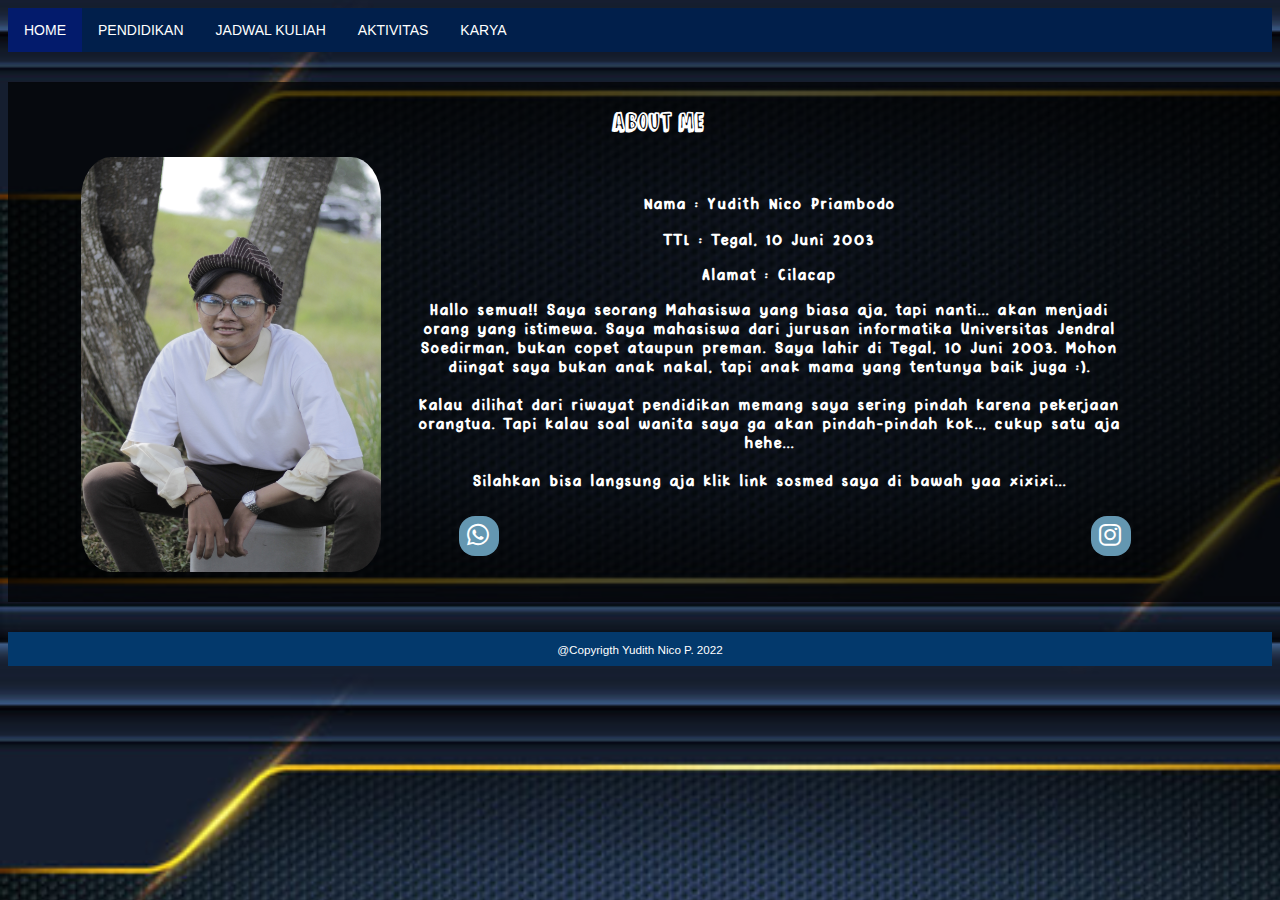
<file: index.html>
<!doctype html>
<html lang="en">
  <head>
    <meta charset="utf-8">
    <meta name="viewport" content="width=device-width, initial-scale=1, shrink-to-fit=no">
    <link rel="stylesheet" href="styles/styles.css" >
    <link rel="stylesheet" href="https://cdnjs.cloudflare.com/ajax/libs/font-awesome/6.1.1/css/all.min.css">
    <title>Yudith Nico P.</title>
  </head>
  <body>
      <ul>
        <li class="active"><a href="index.html">HOME</a></li>
        <li><a href="pendidikan.html">PENDIDIKAN</a></li>
        <li><a href="jadwal.html">JADWAL KULIAH</a></li>
        <li><a href="aktivitas.html">AKTIVITAS</a></li>
        <li><a href="karya.html">KARYA</a></li>
      </ul>
    <div class="back">
      <h1 class="text"><br>ABOUT ME</h1>
      <div class="sebelahan">
          <img class="ftprofile" src="images/foto.jpg">
        <div class="biodata">
          <h3>Nama : Yudith Nico Priambodo</h3>
          <h3>TTL : Tegal, 10 Juni 2003</h3>
          <h3>Alamat : Cilacap</h3>
          <h3>Hallo semua!! Saya seorang Mahasiswa yang biasa aja, tapi nanti... akan menjadi orang yang istimewa. Saya mahasiswa dari jurusan informatika Universitas Jendral Soedirman, bukan copet ataupun preman. Saya lahir di Tegal, 10 Juni 2003. Mohon diingat saya bukan anak nakal, tapi anak mama yang tentunya baik juga :). <br><br> Kalau dilihat dari riwayat pendidikan memang saya sering pindah karena pekerjaan orangtua. Tapi kalau soal wanita saya ga akan pindah-pindah kok.., cukup satu aja hehe... <br><br> Silahkan bisa langsung aja klik link sosmed saya di bawah yaa xixixi... </h3>
          <div class="social">
            <a class="tombol" href="https://wa.me/62082314744505">
              <i class="fab fa-whatsapp"></i>
            </a>
            <a class="tombol" href="https://www.instagram.com/yunic.io/">
              <i class="fab fa-instagram"></i>
            </a>
          </div>
      </div>
    </div>
    </div>

  </body>
<footer>
  <div class="footer">
    <small>@Copyrigth Yudith Nico P. 2022</small>
  </div>
</footer>
</html>
</file>
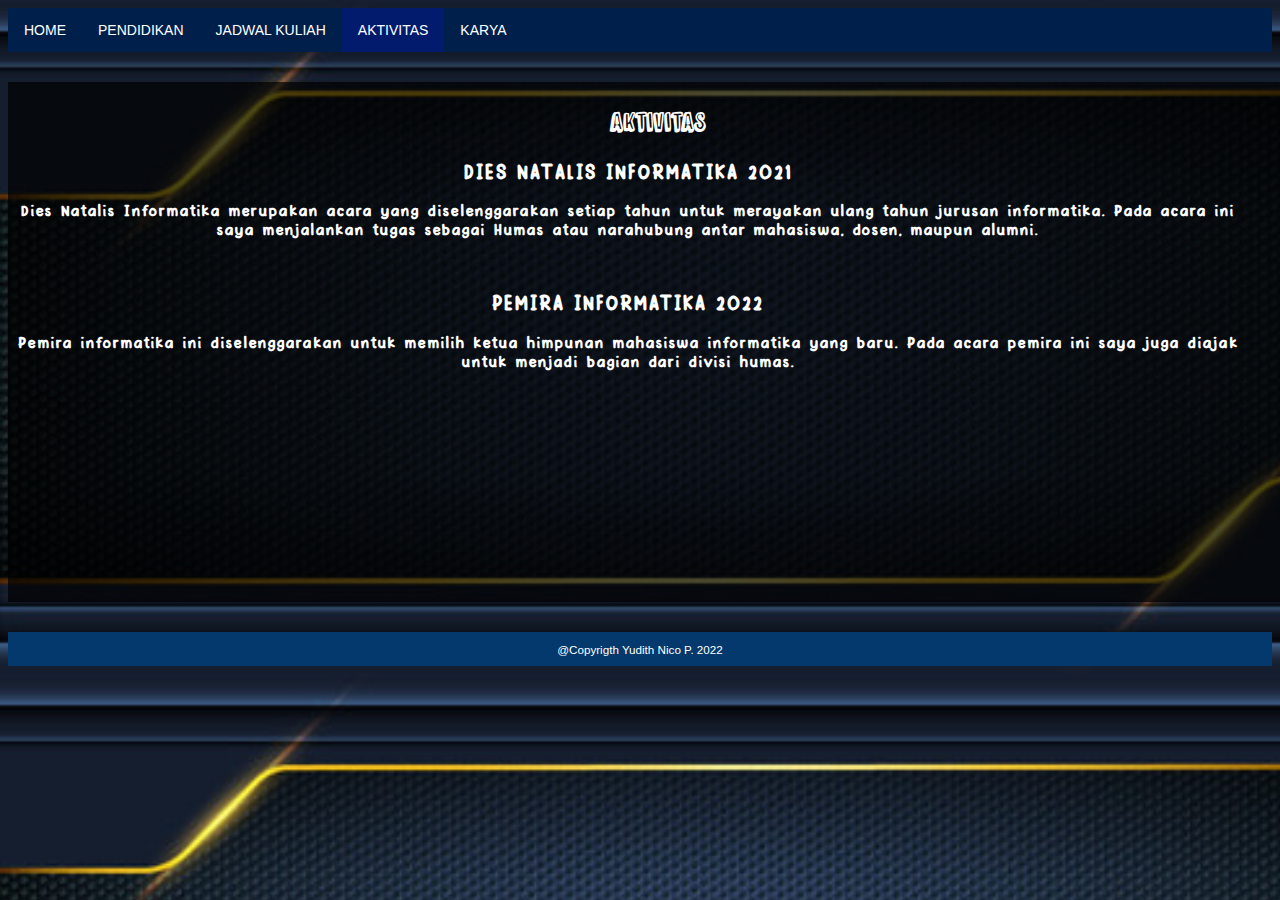
<file: aktivitas.html>
<!doctype html>
<html lang="en">
  <head>
    <meta charset="utf-8">
    <meta name="viewport" content="width=device-width, initial-scale=1, shrink-to-fit=no">
    <link rel="stylesheet" href="styles/styles.css" >
    <link rel="stylesheet" href="https://cdnjs.cloudflare.com/ajax/libs/font-awesome/6.1.1/css/all.min.css">
    <title>Yudith Nico P.</title>
  </head>
  <body>
    <ul>
      <li><a href="index.html">HOME</a></li>
      <li><a href="pendidikan.html">PENDIDIKAN</a></li>
      <li><a href="jadwal.html">JADWAL KULIAH</a></li>
      <li class="active"><a href="aktivitas.html">AKTIVITAS</a></li>
      <li><a href="karya.html">KARYA</a></li>
    </ul>
    <div class="back">
      <h1 class="text"><br>AKTIVITAS</h1>
      <div class="biodata">
        <h2>DIES NATALIS INFORMATIKA 2021</h2>
        <h3>Dies Natalis Informatika merupakan acara yang diselenggarakan setiap tahun untuk merayakan ulang tahun jurusan informatika. Pada acara ini saya menjalankan tugas sebagai Humas atau narahubung antar mahasiswa, dosen, maupun alumni. </h3>
        <br>
        <h2>PEMIRA INFORMATIKA 2022</h2>
        <h3>Pemira informatika ini diselenggarakan untuk memilih ketua himpunan mahasiswa informatika yang baru. Pada acara pemira ini saya juga diajak untuk menjadi bagian dari divisi humas. </h3>
      </div>
    </div>
  </body>
  <footer>
    <div class="footer">
      <small>@Copyrigth Yudith Nico P. 2022</small>
    </div>
  </footer>
</html>
</file>
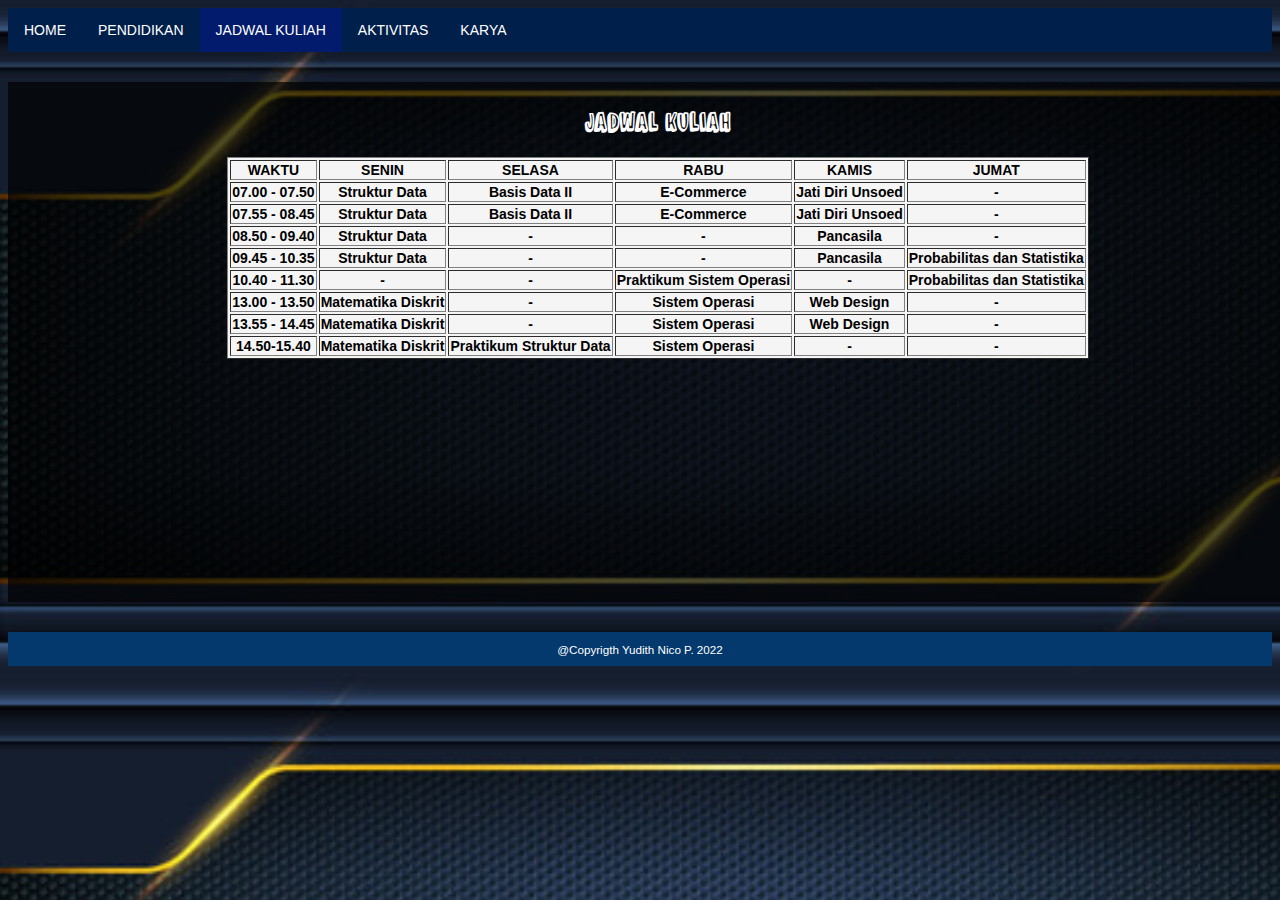
<file: jadwal.html>
<!doctype html>
<html lang="en">
  <head>
    <meta charset="utf-8">
    <meta name="viewport" content="width=device-width, initial-scale=1, shrink-to-fit=no">
    <link rel="stylesheet" href="styles/styles.css" >
    <link rel="stylesheet" href="https://cdnjs.cloudflare.com/ajax/libs/font-awesome/6.1.1/css/all.min.css">
    <title>Yudith Nico P.</title>
  </head>

  <body>
    <ul>
      <li><a href="index.html">HOME</a></li>
      <li><a href="pendidikan.html">PENDIDIKAN</a></li>
      <li class="active"><a href="jadwal.html">JADWAL KULIAH</a></li>
      <li><a href="aktivitas.html">AKTIVITAS</a></li>
      <li><a href="karya.html">KARYA</a></li>
    </ul>
    <div class="back">
      <h1 class="text"><br>JADWAL KULIAH</h1>
    <table border= style="width:100%; text-align: center;">
      <tr>
        <th>WAKTU</th>
        <th>SENIN</th>
        <th>SELASA</th>
        <th>RABU</th>
        <th>KAMIS</th>
        <th>JUMAT</th>
      </tr>
      <tr>
        <th>07.00 - 07.50</th>
        <th>Struktur Data</th>
        <th>Basis Data II</th>
        <th>E-Commerce</th>
        <th>Jati Diri Unsoed</th>
        <th>-</th>
      </tr>
      <tr>
        <th>07.55 - 08.45</th>
        <th>Struktur Data</th>
        <th>Basis Data II</th>
        <th>E-Commerce</th>
        <th>Jati Diri Unsoed</th>
        <th>-</th>
      </tr>
      <tr>
        <th>08.50 - 09.40</th>
        <th>Struktur Data</th>
        <th>-</th>
        <th>-</th>
        <th>Pancasila</th>
        <th>-</th>
      </tr>
    </tr>
    <tr>
      <th>09.45 - 10.35</th>
      <th>Struktur Data</th>
      <th>-</th>
      <th>-</th>
      <th>Pancasila</th>
      <th>Probabilitas dan Statistika</th>
    </tr>
    <tr>
      <th>10.40 - 11.30</th>
      <th>-</th>
      <th>-</th>
      <th>Praktikum Sistem Operasi</th>
      <th>-</th>
      <th>Probabilitas dan Statistika</th>
    </tr>
    <tr>
      <th>13.00 - 13.50</th>
      <th>Matematika Diskrit</th>
      <th>-</th>
      <th>Sistem Operasi</th>
      <th>Web Design</th>
      <th>-</th>
    </tr>
    <tr>
      <th>13.55 - 14.45</th>
      <th>Matematika Diskrit</th>
      <th>-</th>
      <th>Sistem Operasi</th>
      <th>Web Design</th>
      <th>-</th>
    </tr>
    <tr>
      <th>14.50-15.40</th>
      <th>Matematika Diskrit</th>
      <th>Praktikum Struktur Data</th>
      <th>Sistem Operasi</th>
      <th>-</th>
      <th>-</th>
    </tr>
  </table>
    </div>
  </body>
  <footer>
    <div class="footer">
      <small>@Copyrigth Yudith Nico P. 2022</small>
    </div>
  </footer>
</html>
</file>
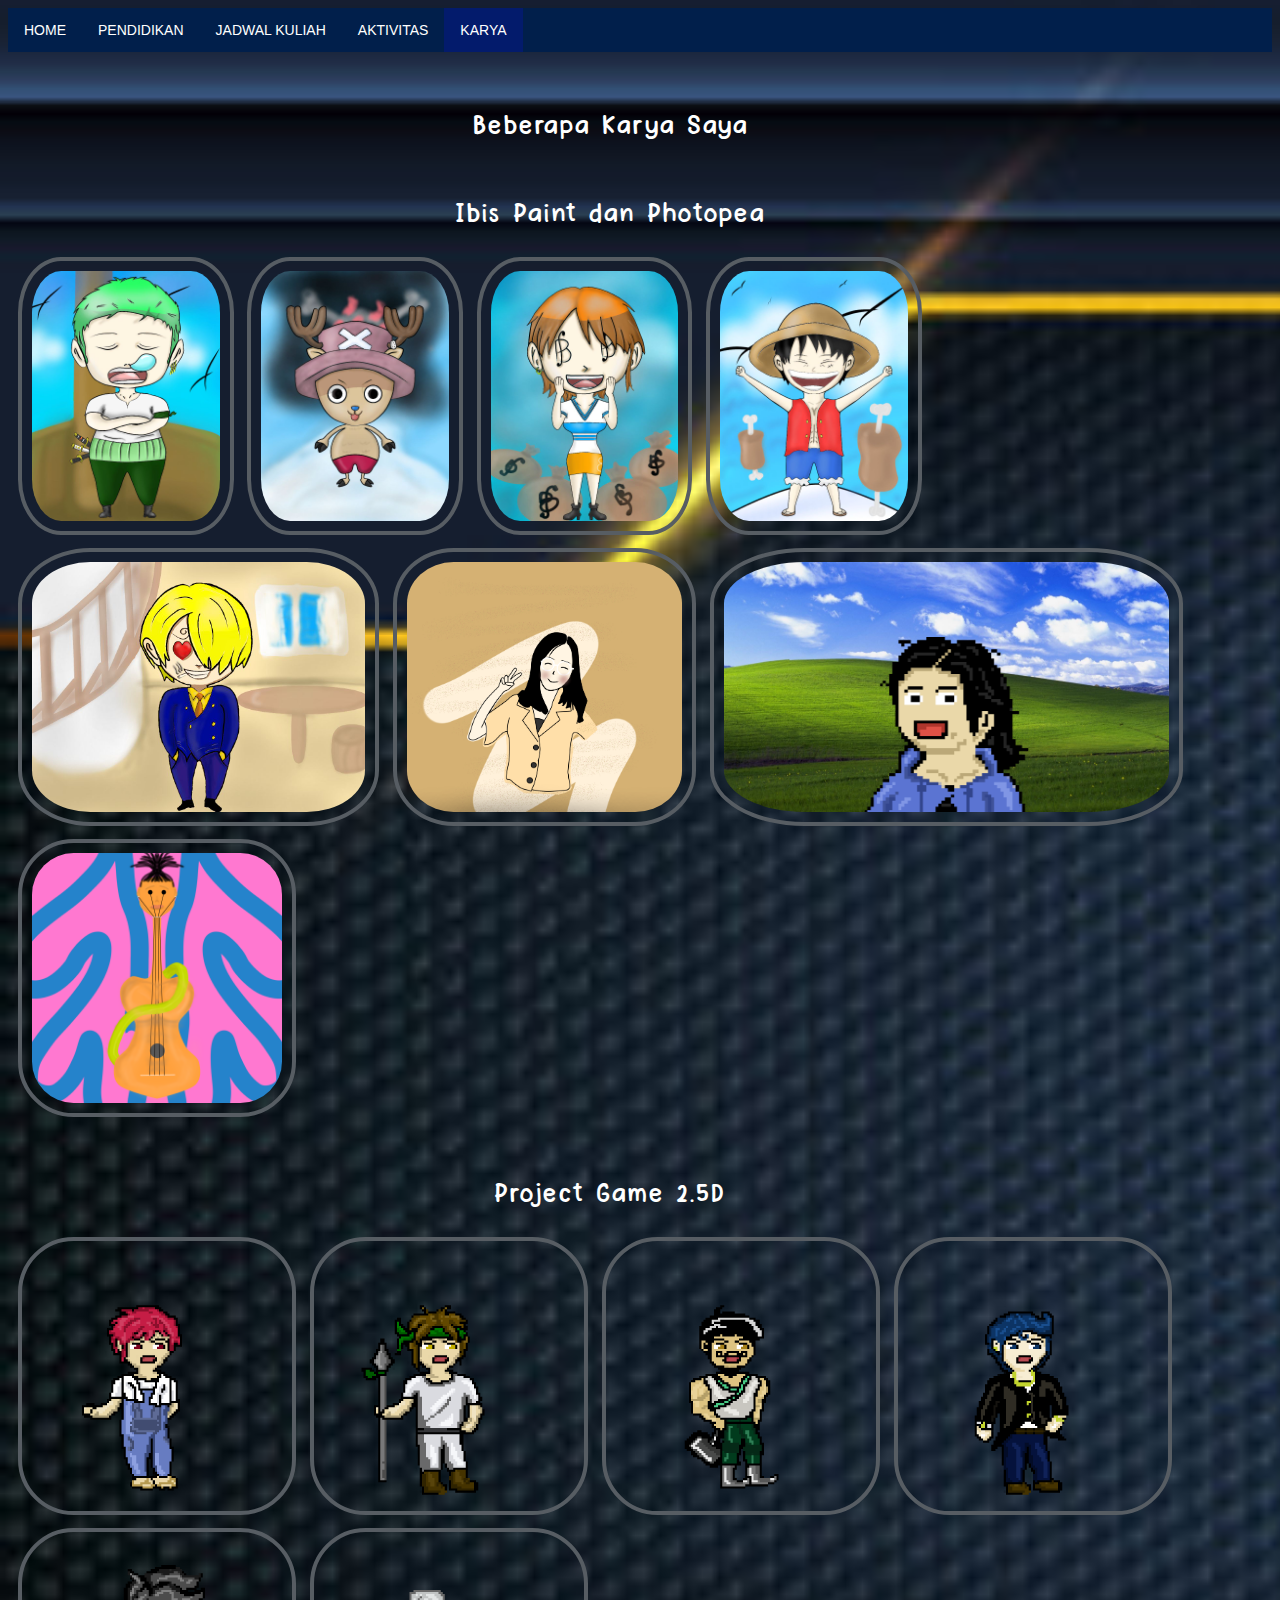
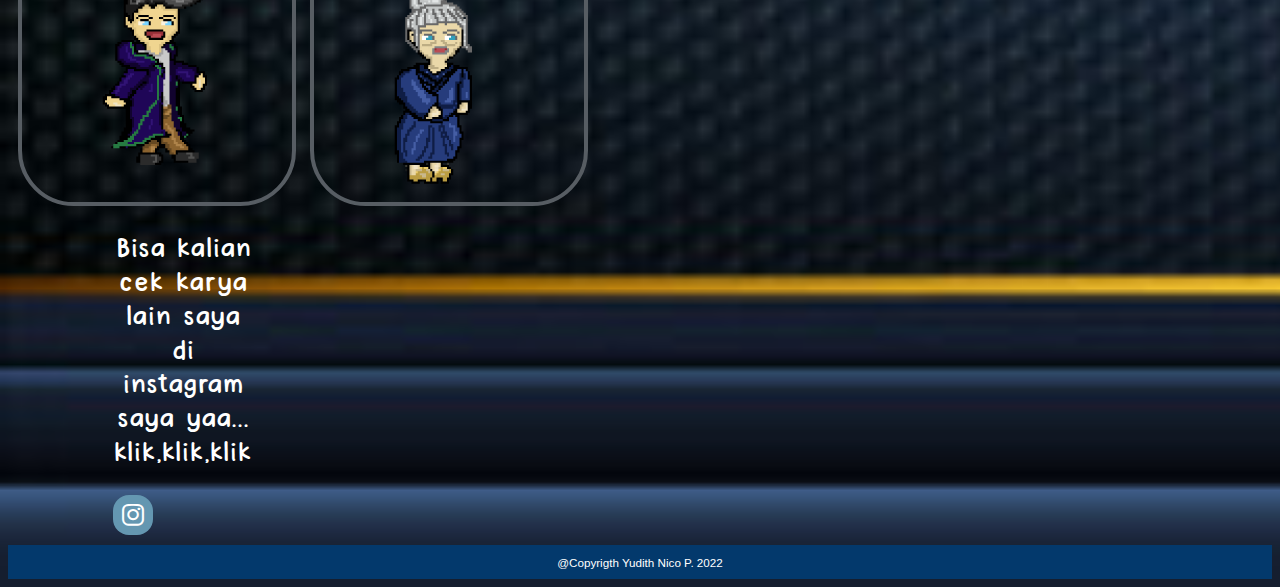
<file: karya.html>
<!doctype html>
<html lang="en">
  <head>
    <meta charset="utf-8">
    <meta name="viewport" content="width=device-width, initial-scale=1, shrink-to-fit=no">
    <link rel="stylesheet" href="styles/styles.css" >
    <link rel="stylesheet" href="https://cdnjs.cloudflare.com/ajax/libs/font-awesome/6.1.1/css/all.min.css">
    <title>Yudith Nico P.</title>
  </head>
  <body>
    <ul>
      <li><a href="index.html">HOME</a></li>
      <li><a href="pendidikan.html">PENDIDIKAN</a></li>
      <li><a href="jadwal.html">JADWAL KULIAH</a></li>
      <li><a href="aktivitas.html">AKTIVITAS</a></li>
      <li class="active"><a href="karya.html">KARYA</a></li>
    </ul>
    <div>
      <h1 class="biodata"><br>Beberapa Karya Saya</h1>
      <h1 class="biodata"><br>Ibis Paint dan Photopea</h1>
          <img class="karya" src="images/zoro.jpeg">
          <img class="karya" src="images/chopper.jpeg">
          <img class="karya" src="images/Nami 2.jpeg">
          <img class="karya" src="images/Luffy.jpeg">
          <img class="karya" src="images/Sanji.jpeg">
          <img class="karya" src="images/girls.png">
          <img class="karya" src="images/Gue 1.png">
          <img class="karya" src="images/ebonyol.png">
      <h1 class="biodata"><br>Project Game 2.5D</h1>
      <img class="karya" src="images/Juan2.png">
      <img class="karya" src="images/Penjaga2.png">
      <img class="karya" src="images/smith2.png">
      <img class="karya" src="images/pelayan toko emas2.png">
      <img class="karya" src="images/william.png">
      <img class="karya" src="images/nenek.png">
      <br>
    </div>
    <div class="social">
      <div class="social">
        <br>
        <br>
        <h1 class="biodata">Bisa kalian cek karya lain saya di instagram saya yaa... klik,klik,klik</h1>
        <a class="tombol" href="https://www.instagram.com/nellocin.id/">
          <i class="fab fa-instagram"></i>
        </a>
      </div>
    </div>
  </body>
  <footer>
    <div class="footer">
      <small>@Copyrigth Yudith Nico P. 2022</small>
    </div>
  </footer>
</html>
</file>
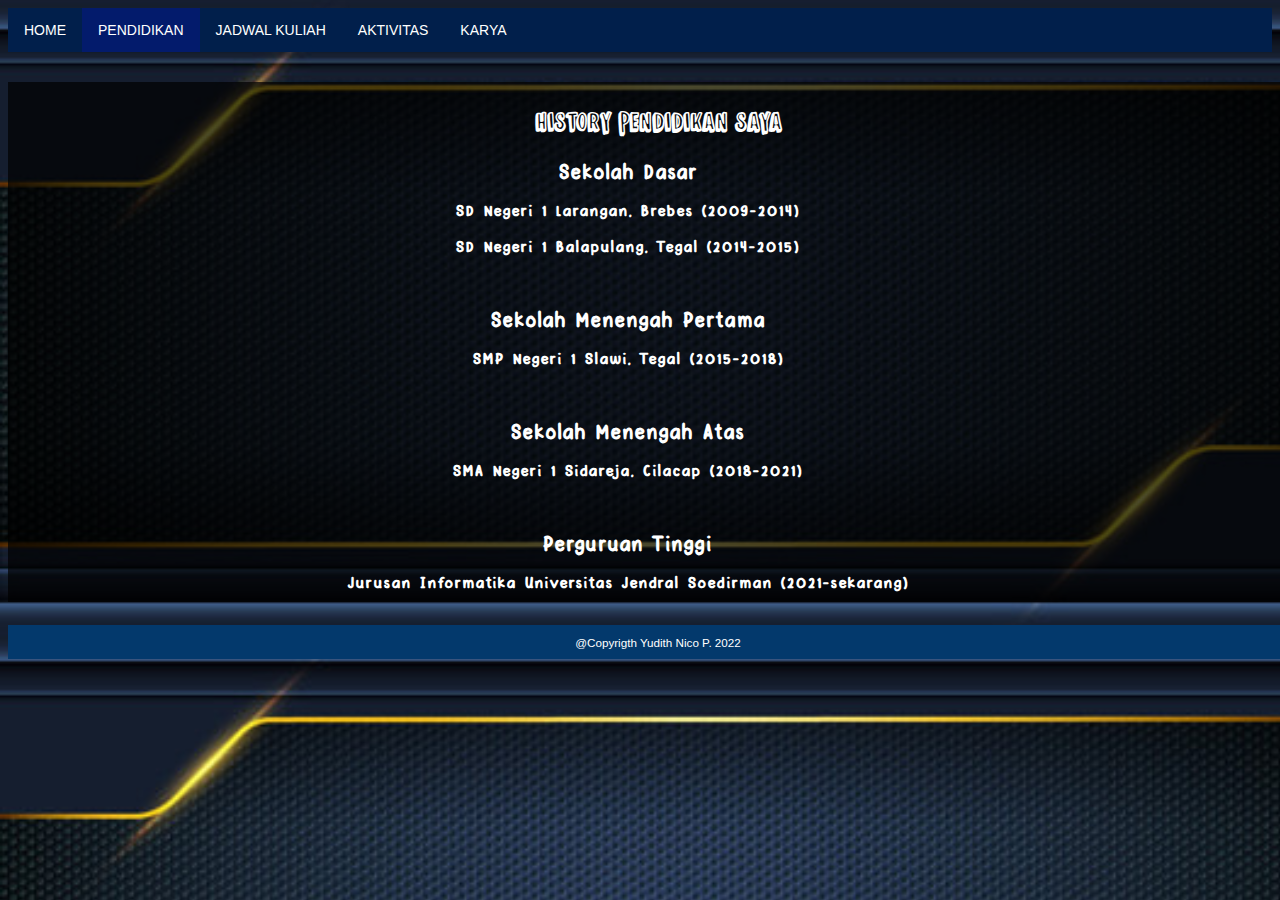
<file: pendidikan.html>
<!doctype html>
<html lang="en">
  <head>
    <meta charset="utf-8">
    <meta name="viewport" content="width=device-width, initial-scale=1, shrink-to-fit=no">
    <link rel="stylesheet" href="styles/styles.css" >
    <link rel="stylesheet" href="https://cdnjs.cloudflare.com/ajax/libs/font-awesome/6.1.1/css/all.min.css">
    <title>Yudith Nico P.</title>
  </head>
  <body>
    <ul>
      <li><a href="index.html">HOME</a></li>
      <li class="active"><a href="pendidikan.html">PENDIDIKAN</a></li>
      <li><a href="jadwal.html">JADWAL KULIAH</a></li>
      <li><a href="aktivitas.html">AKTIVITAS</a></li>
      <li><a href="karya.html">KARYA</a></li>
    </ul>
    <div class="back">
      <div class="text">
        <h1><br>History Pendidikan Saya</h1>
        <div class="biodata">
          <h2>Sekolah Dasar</h2>
          <h3>SD Negeri 1 Larangan, Brebes (2009-2014)</h3>
          <h3>SD Negeri 1 Balapulang, Tegal (2014-2015)</h3>
          <br>
          <h2>Sekolah Menengah Pertama</h2>
          <h3>SMP Negeri 1 Slawi, Tegal (2015-2018)</h3>
          <br>
          <h2>Sekolah Menengah Atas</h2>
          <h3>SMA Negeri 1 Sidareja, Cilacap (2018-2021)</h3>
          <br>
          <h2>Perguruan Tinggi</h2>
          <h3>Jurusan Informatika Universitas Jendral Soedirman (2021-sekarang)</h3>
          <br>
        </div>
    </div>
  </body>
  <footer>
    <div class="footer">
      <small>@Copyrigth Yudith Nico P. 2022</small>
    </div>
  </footer>
</html>
</file>
<file: styles/styles.css>
html{
  font-family: arial;
  font-size: 14px;
  background-image: url("../images/bg.jpg");
  background-size: cover;
}

ul {
  list-style-type: none;
  margin: 0;
  padding: 0;
  overflow: hidden;
  background-color: #011f4b;
}

li {
  display: block;
  color: white;
  float: left;
  text-align: center;
}

li a {
  display: block;
  color: white;
  text-align: center;
  padding: 14px 16px;
  text-decoration: none;
}

.active {
	background-color: #11e3;
	color: #fff;
}

li a:hover {
  background-color: #11e3;
}

.back{
  width: 1300px;
  height:520px;
  background: rgba(0, 0, 0, 0.7);
  margin: 30px auto;
}
.ftprofile{
  width: 300px;
  height:415px;
  border-radius:10%;
  margin-left: 17px;
}

@font-face {
  font-family: jt;
  src:url(jt.otf);
  letter-spacing: 2px;
}

@font-face {
  font-family: valo;
  src:url(Valo.ttf);
}

@font-face {
  font-family: milky;
  src:url(milky.otf);
}

@font-face {
  font-family: comic;
  src:url(comic.otf);
}

@font-face {
  font-family: milky-nice;
  src:url(milky-nice.otf);
}

@font-face {
  font-family: pink-ch;
  src:url(PinkChicken-Regular.ttf);
}

.text {
  display: block;
  color: white;
  text-align: center;
  font-family: jt;
}

.biodata{
  display: block;
  color: white;
  text-align: center;
  margin-top: 20px;
  margin-right: 60px;
  font-weight: lighter;
  font-family: pink-ch;
  letter-spacing: 2px;
}

.tex {
  display: block;
  color: white;
}

table{
  background-color: whitesmoke;
  margin:10px auto;
}

footer{
  padding:0.7%;
  background-color: #03396c;
  color: #fff;
  text-align: center;
}

.sebelahan {
    color: white;
    display: grid;
    text-align: left;
    padding: 0em 8em 0 4em;
    grid-template-columns: 30% auto;
    justify-content: space-between;
}

.social{
	margin-left: 50px;
    display: grid;
    justify-content: space-between;
    grid-template-columns: 10% auto;
}
.social a{
	width: 40px;
	height: 40px;
	display: flex;
	align-items: center;
	justify-content: center;
	background:  rgb(100, 151, 177);
	border-radius: 40%;
	margin: 10px 5px;
	color: white;
	text-decoration: none;
	font-size: 25px;
}
.social a:hover{
	transform: scale(2.3);
	transition: .4s;
}

.karya{
  border: 4px solid #575D63;
  padding: 10px;
  width: auto;
  height:250px;
  border-radius:20%;
  margin-left: 10px;
  margin-top: 10px;
}
</file>
